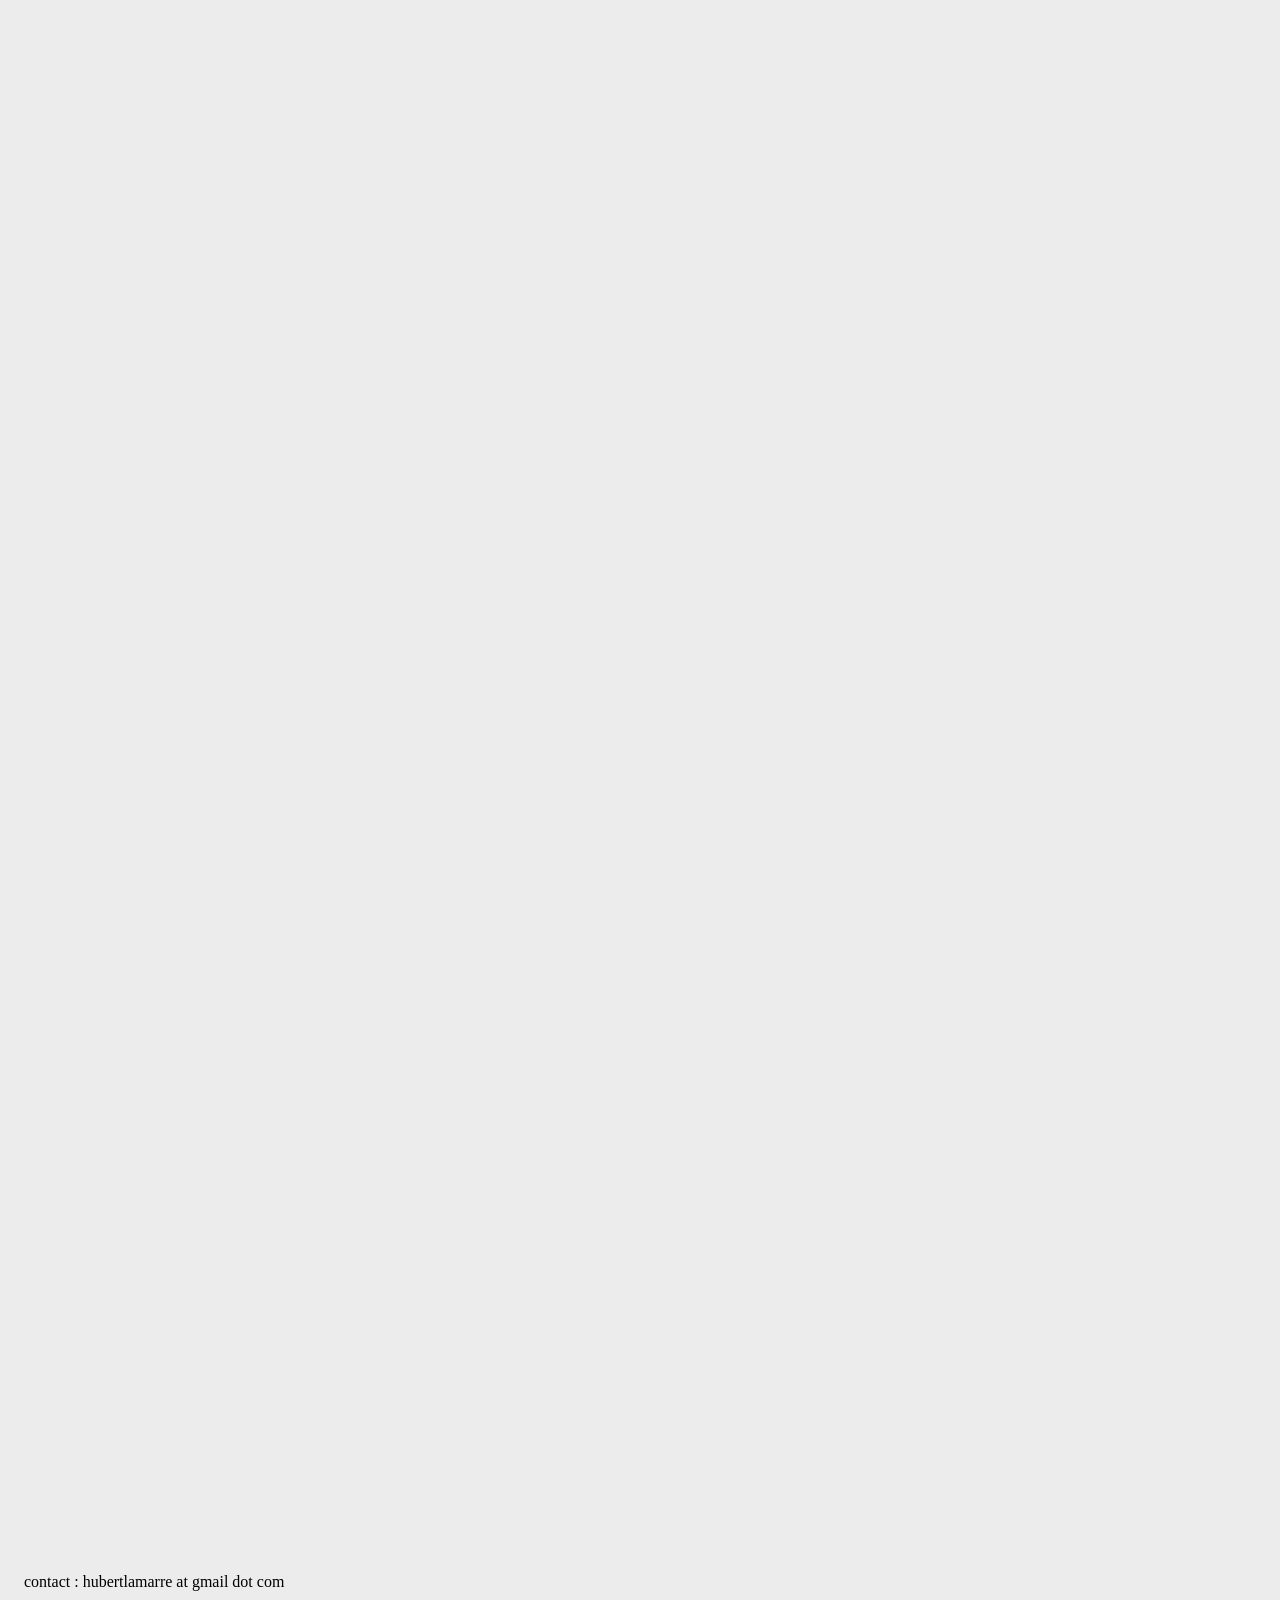
<file: index.html>
<html>

    <!-- site web -->

    <head>

        <meta charset="UTF-8"> 
        <meta name="description" content="hubert lamarre">
        <title> hlmar </title>

    </head>

    <body style="background-color:#ececec;"></body>

    <body>
            
            <!-- <a href="contact.html" style="text-decoration: none; color: black"> <p> <br/> &emsp;&emsp;contact</a> -->
            <p> 
            <p> <br/><br/><br/> <iframe style="border: 0; width: 50%; height: 42px;" src="https://bandcamp.com/EmbeddedPlayer/album=3397154231/size=small/bgcol=ffffff/linkcol=0687f5/transparent=true/" seamless><a href="https://unknownblemishmaster.bandcamp.com/album/r-el-1">réel 1 by unknown blemish master</a></iframe>
            <p> <br/> &emsp;&emsp;&emsp;&emsp;<iframe style="border: 0; width: 140px; height: 140px;" src="https://bandcamp.com/EmbeddedPlayer/album=2903792158/size=large/bgcol=ffffff/linkcol=666666/minimal=true/transparent=true/" seamless><a href="https://tresaime.bandcamp.com/album/par-dessus">par dessus by Très Aimé</a></iframe>
            &emsp;&emsp;<iframe style="border: 0; width: 160px; height: 160px;" src="https://bandcamp.com/EmbeddedPlayer/album=1526765408/size=large/bgcol=ffffff/linkcol=666666/tracklist=false/transparent=true/" seamless><a href="https://tresaime.bandcamp.com/album/charrette">charrette by Très Aimé</a></iframe>
            <iframe width="23%" height="135" scrolling="no" frameborder="no" allow="autoplay" src="https://w.soundcloud.com/player/?url=https%3A//api.soundcloud.com/tracks/82116275&color=%23cbcbcb&auto_play=false&hide_related=false&show_comments=true&show_user=true&show_reposts=false&show_teaser=true"></iframe><div style="font-size: 10px; color: #cccccc;line-break: anywhere;word-break: normal;overflow: hidden;white-space: nowrap;text-overflow: ellipsis; font-family: Interstate,Lucida Grande,Lucida Sans Unicode,Lucida Sans,Garuda,Verdana,Tahoma,sans-serif;font-weight: 100;"></a></div>
            &emsp;&emsp;&emsp;&emsp;&emsp;&emsp;&emsp;&emsp;&emsp;<iframe width="15%" height="65" scrolling="no" frameborder="no" allow="autoplay" src="https://w.soundcloud.com/player/?url=https%3A//api.soundcloud.com/tracks/656592371&color=%23cbcbcb&auto_play=false&hide_related=false&show_comments=true&show_user=true&show_reposts=false&show_teaser=true"></iframe><div style="font-size: 10px; color: #cccccc;line-break: anywhere;word-break: normal;overflow: hidden;white-space: nowrap;text-overflow: ellipsis; font-family: Interstate,Lucida Grande,Lucida Sans Unicode,Lucida Sans,Garuda,Verdana,Tahoma,sans-serif;font-weight: 100;"></a></div>            
            &emsp;&emsp;&emsp;&emsp;&emsp;&emsp;<iframe style="border: 0; width: 150px; height: 150px;" src="https://bandcamp.com/EmbeddedPlayer/album=118340114/size=large/bgcol=ffffff/linkcol=666666/minimal=true/transparent=true/" seamless><a href="https://tresaime.bandcamp.com/album/a-a-a-a">A.A.A.A. by Très Aimé</a></iframe>
            <iframe width="28%" height="110" scrolling="no" frameborder="no" allow="autoplay" src="https://w.soundcloud.com/player/?url=https%3A//api.soundcloud.com/tracks/165902675&color=%23cbcbcb&auto_play=false&hide_related=false&show_comments=true&show_user=true&show_reposts=false&show_teaser=true"></iframe><div style="font-size: 10px; color: #cccccc;line-break: anywhere;word-break: normal;overflow: hidden;white-space: nowrap;text-overflow: ellipsis; font-family: Interstate,Lucida Grande,Lucida Sans Unicode,Lucida Sans,Garuda,Verdana,Tahoma,sans-serif;font-weight: 100;"></a></div>
            <p> <br/><br/> &emsp;&emsp;<iframe width="10%" height="160" scrolling="no" frameborder="no" allow="autoplay" src="https://w.soundcloud.com/player/?url=https%3A//api.soundcloud.com/tracks/82113634&color=%23cbcbcb&auto_play=false&hide_related=false&show_comments=true&show_user=true&show_reposts=false&show_teaser=true&visual=true"></iframe><div style="font-size: 10px; color: #cccccc;line-break: anywhere;word-break: normal;overflow: hidden;white-space: nowrap;text-overflow: ellipsis; font-family: Interstate,Lucida Grande,Lucida Sans Unicode,Lucida Sans,Garuda,Verdana,Tahoma,sans-serif;font-weight: 100;">         &emsp;&emsp;&emsp;&emsp;&emsp;&emsp;&emsp;&emsp;&emsp;&emsp;&emsp;&emsp;&emsp;&emsp;&emsp;&emsp;&emsp;&emsp;&emsp;&emsp;&emsp;&emsp;&emsp;&emsp;&emsp;&emsp;&emsp;&emsp;&emsp;&emsp;&emsp;&emsp;&emsp;&emsp;&emsp;&emsp;&emsp;&emsp;&emsp;&emsp;&emsp;&emsp;&emsp;&emsp;&emsp;&emsp;&emsp;&emsp;&emsp;&emsp;&emsp;&emsp;&emsp;&emsp;  <iframe style="border: 0; width: 10%; height: 42px;" src="https://bandcamp.com/EmbeddedPlayer/album=748017094/size=small/bgcol=ffffff/linkcol=0687f5/track=3010318494/transparent=true/" seamless><a href="https://tresaime.bandcamp.com/album/victorieusement">Victorieusement? by Très Aimé</a></iframe>    </a></div>
            &emsp;&emsp;&emsp;&emsp;&emsp;&emsp;&emsp;&emsp;&emsp;&emsp;&emsp;&emsp;&emsp;&emsp;&emsp;&emsp;&emsp;&emsp;<iframe width="15%" height="65" scrolling="no" frameborder="no" allow="autoplay" src="https://w.soundcloud.com/player/?url=https%3A//api.soundcloud.com/tracks/132400239&color=%23cbcbcb&auto_play=false&hide_related=false&show_comments=true&show_user=true&show_reposts=false&show_teaser=true"></iframe><div style="font-size: 10px; color: #cccccc;line-break: anywhere;word-break: normal;overflow: hidden;white-space: nowrap;text-overflow: ellipsis; font-family: Interstate,Lucida Grande,Lucida Sans Unicode,Lucida Sans,Garuda,Verdana,Tahoma,sans-serif;font-weight: 100;"></a></div>
            <p> <br/><br/><br/> &emsp;&emsp;&emsp;&emsp;&emsp;&emsp;&emsp;&emsp;&emsp;&emsp;&emsp;&emsp;&emsp;&emsp;&emsp;&emsp;&emsp;&emsp;&emsp;&emsp;&emsp;&emsp;&emsp;&emsp;&emsp;&emsp;&emsp;&emsp;&emsp;&emsp;&emsp;&emsp;&emsp;&emsp;&emsp;&emsp;&emsp;&emsp;&emsp;&emsp;&emsp;&emsp;&emsp;&emsp;&emsp;<iframe width="15%" height="65" scrolling="no" frameborder="no" allow="autoplay" src="https://w.soundcloud.com/player/?url=https%3A//api.soundcloud.com/tracks/197953392&color=%23cbcbcb&auto_play=false&hide_related=false&show_comments=true&show_user=true&show_reposts=false&show_teaser=true"></iframe><div style="font-size: 10px; color: #cccccc;line-break: anywhere;word-break: normal;overflow: hidden;white-space: nowrap;text-overflow: ellipsis; font-family: Interstate,Lucida Grande,Lucida Sans Unicode,Lucida Sans,Garuda,Verdana,Tahoma,sans-serif;font-weight: 100;"></a></div>
            &emsp;&emsp;&emsp;&emsp;<iframe width="15%" height="65" scrolling="no" frameborder="no" allow="autoplay" src="https://w.soundcloud.com/player/?url=https%3A//api.soundcloud.com/tracks/132406487&color=%23cbcbcb&auto_play=false&hide_related=false&show_comments=true&show_user=true&show_reposts=false&show_teaser=true"></iframe><div style="font-size: 10px; color: #cccccc;line-break: anywhere;word-break: normal;overflow: hidden;white-space: nowrap;text-overflow: ellipsis; font-family: Interstate,Lucida Grande,Lucida Sans Unicode,Lucida Sans,Garuda,Verdana,Tahoma,sans-serif;font-weight: 100;"></a></div>   
            <p> <br/><br/><br/> &emsp;&emsp;&emsp;&emsp;&emsp;&emsp;&emsp;&emsp;&emsp;&emsp;&emsp;&emsp;&emsp;&emsp;&emsp;&emsp;&emsp;&emsp;&emsp; <iframe width="360" height="265" src="https://www.youtube.com/embed/SKLmcidmVso?si=UGjuxe00LWOFK_3d" title="YouTube video player" frameborder="0" allow="accelerometer; autoplay; clipboard-write; encrypted-media; gyroscope; picture-in-picture; web-share" allowfullscreen></iframe>
            <p> <br/><br/><br/><br/><br/><br/> &emsp;contact :    hubertlamarre at gmail dot com </p>       

    </body>

</html>
</file>
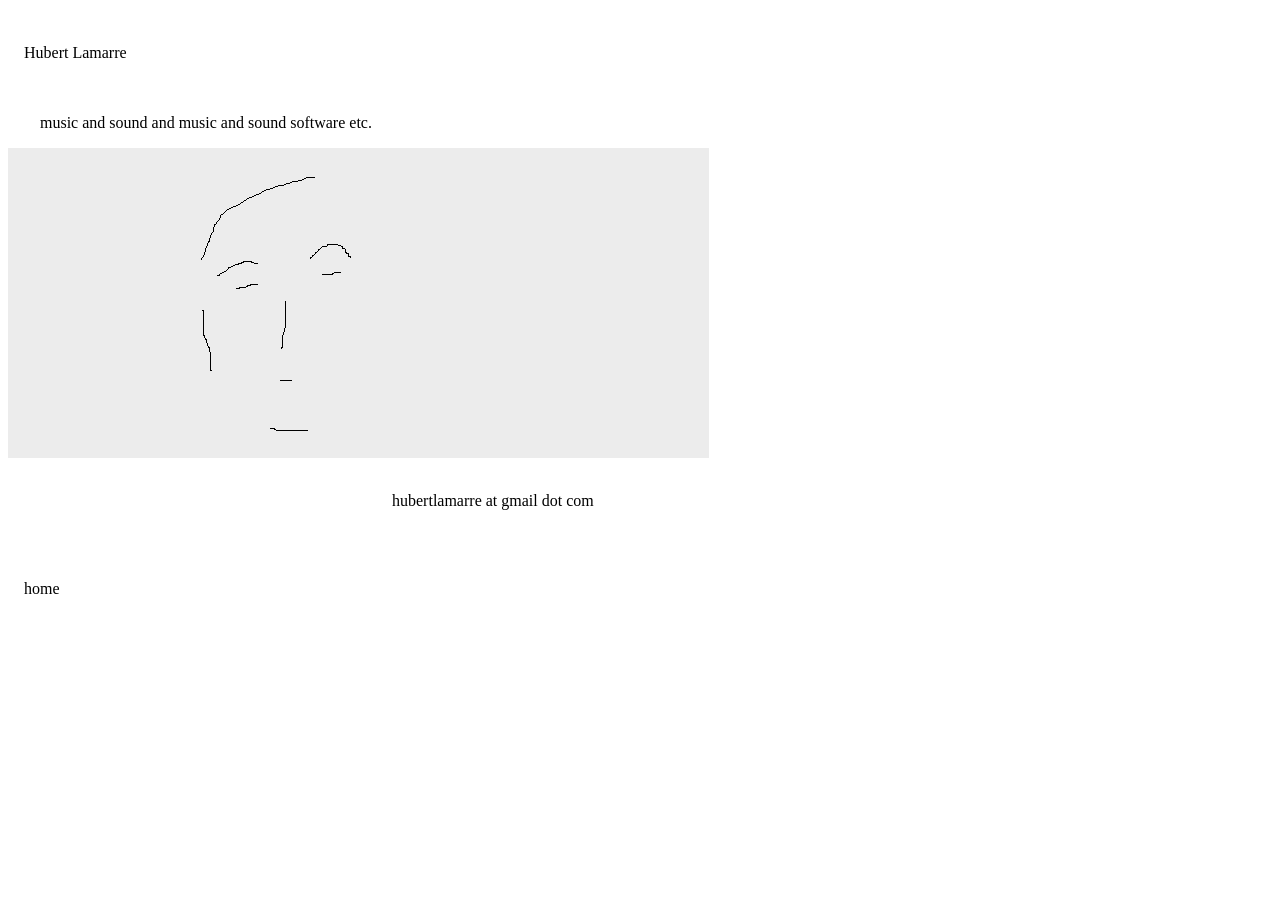
<file: about.html>
<html>

    <!-- site web -->

    <head>

        <meta charset="UTF-8"> 
        <meta name="description" content="hubert lamarre">
        <title> hlmar </title>

    </head>


    <body>
            <p> <br/> <br/> &emsp;Hubert Lamarre </p>
            <p> <br/> <br/> &emsp;&emsp;music and sound and music and sound software etc. </p>
            <img src="face.bmp" />
            <p> <br/> &emsp;&emsp;&emsp;&emsp;&emsp;&emsp;&emsp;&emsp;&emsp;&emsp;&emsp;&emsp;&emsp;&emsp;&emsp;&emsp;&emsp;&emsp;&emsp;&emsp;&emsp;&emsp;&emsp;&emsp;hubertlamarre at gmail dot com </p>
            <a href="index.html" style="text-decoration: none; color: black"> <p> <br/><br/><br/> &emsp;home</a> </p>
    </body>

</html>
</file>
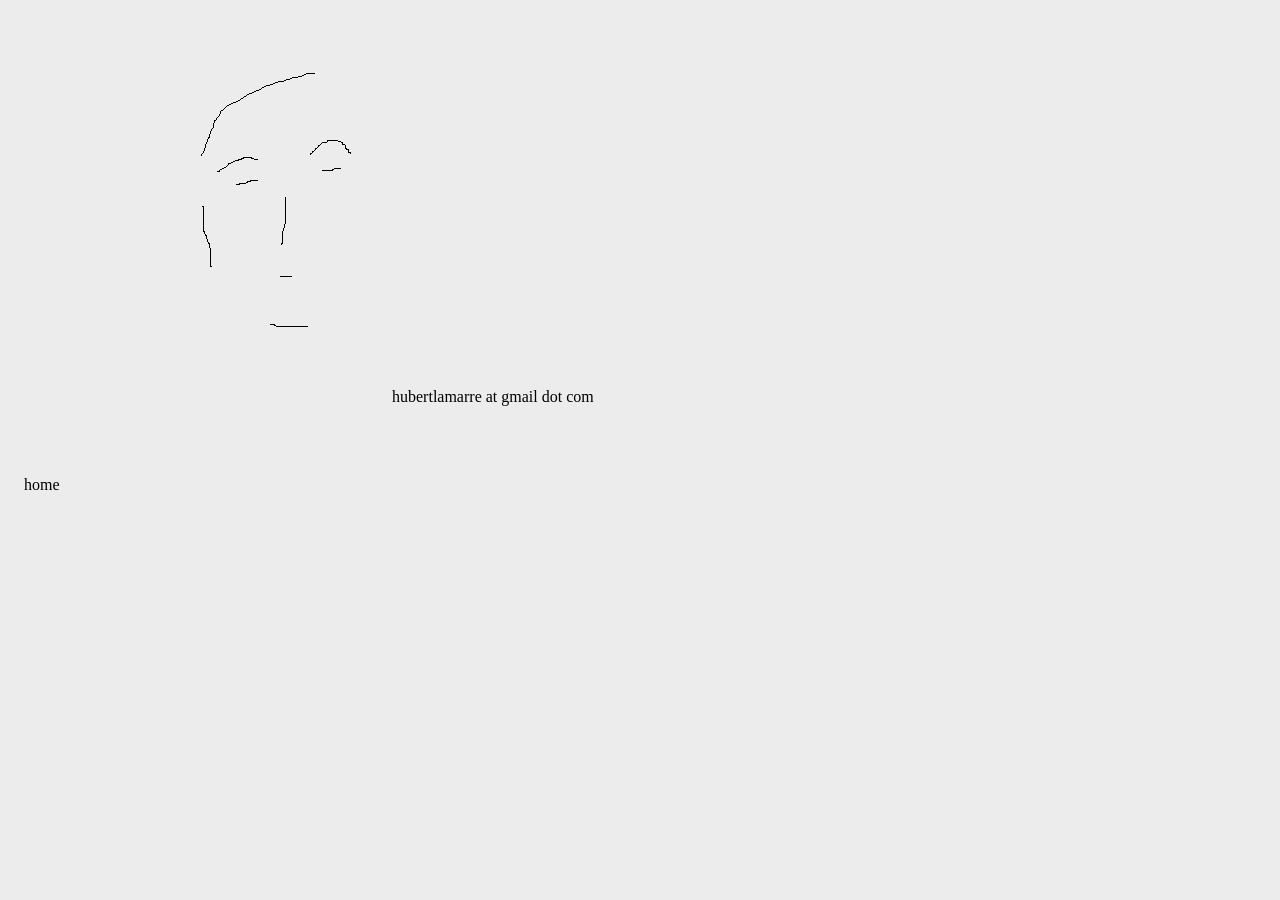
<file: contact.html>
<html>

    <!-- site web -->

    <head>

        <meta charset="UTF-8"> 
        <meta name="description" content="hubert lamarre">
        <title> hlmar </title>

    </head>

    <body style="background-color:#ececec;"></body>

    <body>
            <p> <br/> <br/>
            <img src="face.bmp" />
            <p> <br/> &emsp;&emsp;&emsp;&emsp;&emsp;&emsp;&emsp;&emsp;&emsp;&emsp;&emsp;&emsp;&emsp;&emsp;&emsp;&emsp;&emsp;&emsp;&emsp;&emsp;&emsp;&emsp;&emsp;&emsp;hubertlamarre at gmail dot com </p>
            <a href="index.html" style="text-decoration: none; color: black"> <p> <br/><br/><br/> &emsp;home</a> </p>
    </body>

</html>
</file>
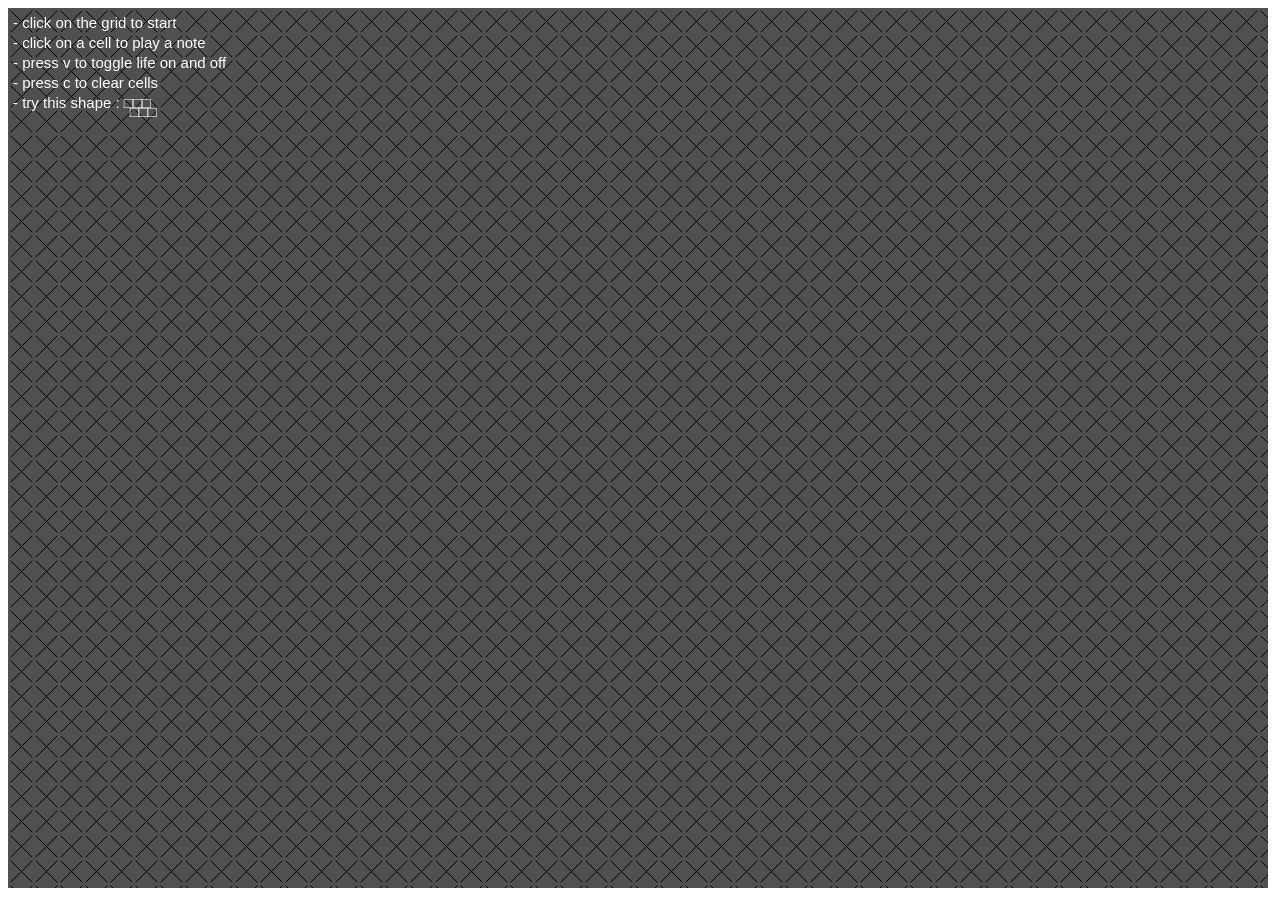
<file: gol.html>
<head>
    <meta name="rnbo-version" content="1.4.5">
    <!-- <link rel="stylesheet" href="style/style.css"> -->
    <script type="text/javascript" src="https://cdn.cycling74.com/rnbo/latest/rnbo.min.js"></script>
    <script src="js/p5.min.js"></script>
    
    <title>RNBO Web Export</title>
</head>

<body>

<script src="js/app.js"></script>

</body>
</file>
<file: style/style.css>
html, body {
    margin: 0;
    padding: 0;
}
#rnbo-root {
    height: 100vh;
    width: 100vw;
}
#background {
    position: absolute;
    z-index: -2;
}
#p5-background {
    position: fixed;
    top: 0;
    left: 0;
    width: 100vw;
    height: 100vh;
    z-index: -1;
    pointer-events: none;
}

#p5-background canvas {
    display: block;
}
h2, em {
    width: 100%;
}

#rnbo-root {
    margin: auto;
    max-width: 540px;
}

#rnbo-clickable-keyboard {
    display: flex;
    flex-wrap: wrap;
}

#rnbo-clickable-keyboard > div {
    margin: 2px;
    border: solid black 1px;
    min-height: 50px;
    flex-grow: 1;
    display: flex;
    justify-content: center;
    align-items: center;
}

#rnbo-clickable-keyboard > div.clicked {
    background: #222222;
    color: #dddddd;
}

#rnbo-parameter-sliders {
    display: flex;
    flex-direction: column;
}

#rnbo-parameter-sliders > div {
    display: flex;
}

#rnbo-parameter-sliders > div > input:first-of-type {
    flex-grow: 1;
}
</file>
